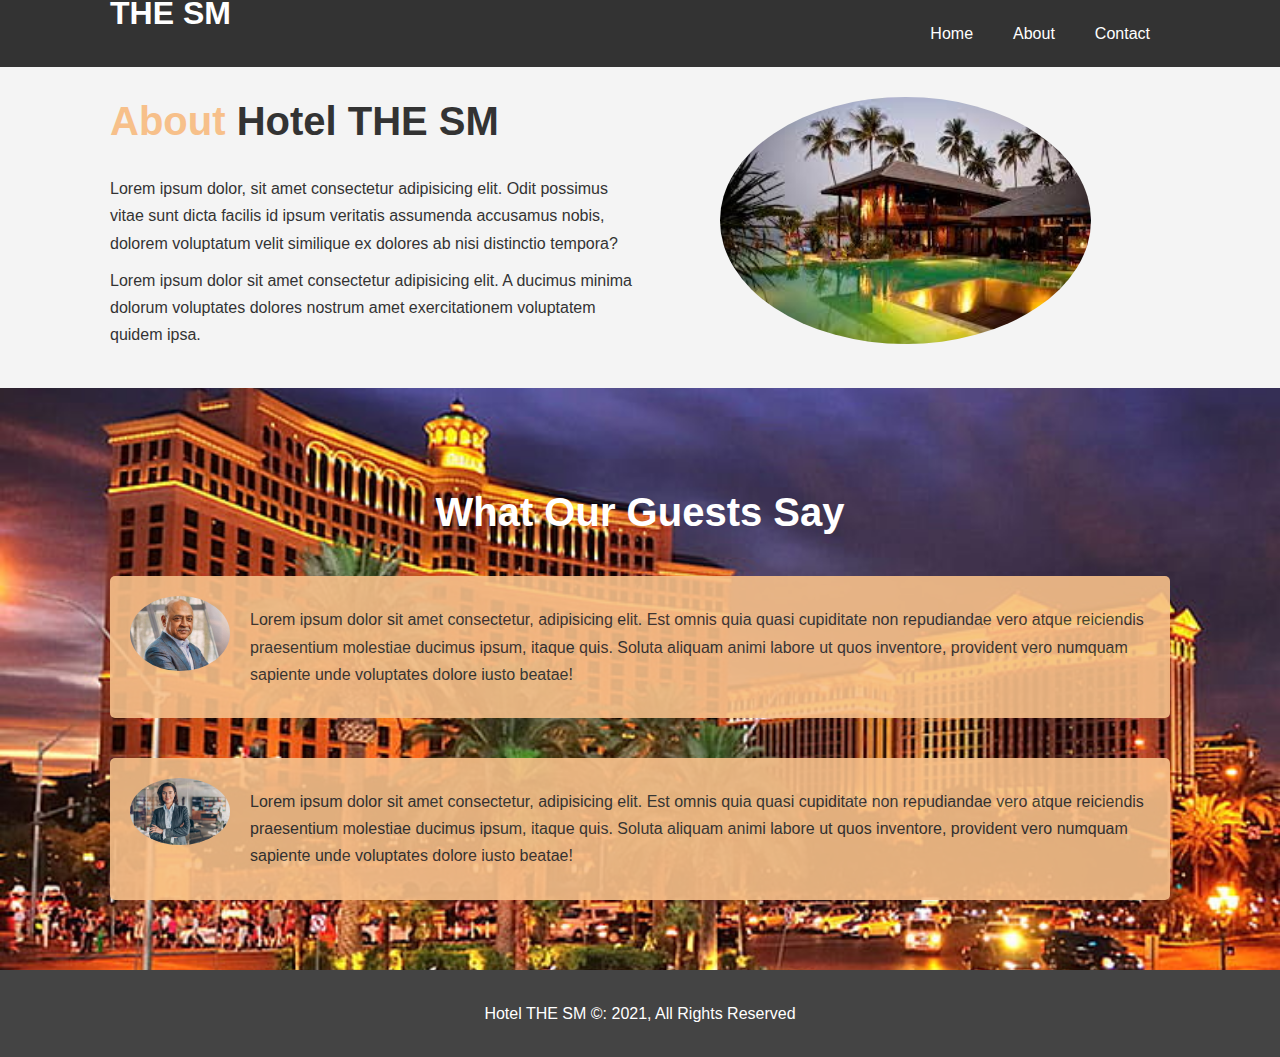
<file: about.html>
<!DOCTYPE html>
<html lang="en">
<head>
    <meta charset="UTF-8">
    <meta http-equiv="X-UA-Compatible" content="IE=edge">
    <meta name="viewport" content="width=device-width, initial-scale=1.0">
    <meta name="description" content="Welcome to the most extraordinary hotel in India">
    <meta name="keywords" content="Hotel, India hotel">
    <link rel="stylesheet" href="css/style.css">
    <link rel="stylesheet" media="screen and (max-width:768px)" href="css/mobile.css">
    <title>Hotel THE SM | About</title>
</head>
<body>
    <header>
        <nav id="navbar">
            <div class="container">
                <h1 class="logo"><a href="index.html">THE SM</a></h1>
                <ul>
                    <li><a href="index.html">Home</a></li>
                    <li><a class="current" href="about.html">About</a></li>
                    <li><a href="contact.html">Contact</a></li>
                </ul>
            </div>           
        </nav>       
    </header>

    <section id="about-info" class="bg-light py-3">
        <div class="container">
            <div class="info-left">
                <h1 class="l-heading"><span class="text-primary">About</span> Hotel THE SM</h1>
                <p>Lorem ipsum dolor, sit amet consectetur adipisicing elit. 
                   Odit possimus vitae sunt dicta facilis id ipsum veritatis 
                   assumenda accusamus nobis, dolorem voluptatum velit similique
                   ex dolores ab nisi distinctio tempora?</p>
                <p>Lorem ipsum dolor sit amet consectetur adipisicing elit.
                   A ducimus minima dolorum voluptates dolores nostrum amet 
                   exercitationem voluptatem quidem ipsa.</p>   
            </div>
            <div class="info-right">
                   <img src="./images/photo-2.jpg" alt="hotel"> 
            </div>
        </div>
    </section>

    <div class="clr"></div>

    <section id="testimonials" class="py-3">
        <div class="container">
           <h2 class="l-heading">What Our Guests Say</h2> 
           <div class="testimonial bg-primary" >
               <img src="./images/person-1.jpg" alt="Anant">
               <p>Lorem ipsum dolor sit amet consectetur, adipisicing elit. 
                  Est omnis quia quasi cupiditate non repudiandae vero atque reiciendis
                  praesentium molestiae ducimus ipsum, itaque quis. Soluta aliquam animi 
                  labore ut quos inventore, provident vero numquam sapiente unde
                  voluptates dolore iusto beatae!</p>
           </div>

           <div class="testimonial bg-primary" >
                <img src="./images/person-2.jpg" alt="Alisha">
              <p>Lorem ipsum dolor sit amet consectetur, adipisicing elit. 
                 Est omnis quia quasi cupiditate non repudiandae vero atque reiciendis
                 praesentium molestiae ducimus ipsum, itaque quis. Soluta aliquam animi 
                 labore ut quos inventore, provident vero numquam sapiente unde
                 voluptates dolore iusto beatae!</p>
            </div>
        </div>
    </section>

    
    <footer id="main-footer">
        <p>Hotel THE SM &copy: 2021, All Rights Reserved</p>
    </footer>
</body>
</html>
</file>
<file: css/mobile.css>
#navbar .logo{
float:none;
text-align: center;
}

#navbar ul, #navbar ul li{
    float:none;
}

#navbar ul li a{
    padding: 5px;
    border-bottom:#444 dotted 1px;
}

/*  Showcase */
#showcase {
    height:100%;
}

#showcase .showcase-content{
    padding-top: 70px;
    padding-bottom:30px;
}

/* Home Info */

#home-info .info-img{
    display:none;
}
#home-info .info-content{
    float:none;
    width:100%;
} 

/*  Boxes  */
.box{
    float:none;
    width:100%;
}

/*  About */
#about-info .info-right,
#about-info .info-left{
    float:none;
    width:100%;
}

#about-info .info-right{
    margin-top:30px;
}

.l-heading{
    text-align: center;
}

/*  Contact */
#contact-info .box{
    border-bottom:#444 dotted 1px;
}
</file>
<file: css/style.css>
/* Reset */
* {
    margin: 0;
    padding: 0;
    box-sizing: border-box;
    }
    
    /* Main Styling */
    html,body {
        font-family:'Segoe UI', Tahoma, Geneva, Verdana, sans-serif;
        line-height: 1.7em;
    }
    
    a {
        color: #333;
        text-decoration: none;
    }
    
    h1, h2, h3 {
      padding-bottom: 20px;
    }
    
    p{
        margin: 10px 0;
    }
    
    /* Utility classes */
    .container {
       margin:auto;
       max-width: 1100px; 
       overflow:auto;
       padding:0 20px;
    }
    
    .text-primary {
        color: #f7c08a;
    }
    
    .lead {
        font-size: 20px;
    }
    
    .btn{
        display: inline-block;
        font-size:18px;
        color:#fff;
        background:#333;
        padding: 13px  20px;
        border:none;
        cursor: pointer;
    }
    
    .btn:hover {
        background: #f7c08a;
        color:#333;
    }
    
    .btn-light{
        background: #f4f4f4;
        color:#333;
    }
    
    .bg-dark {
        background:#333;
        color:#fff;
    }
    
    .bg-light {
        background:#f4f4f4;
        color:#333;
    }
    
    .bg-primary {
        background:#f7c08a;
        color:#333;
    }
    
    .clr {
        clear: both;
    }
    
    .l-heading{
        font-size: 40px;
        line-height:1.2;
    }
    
    /* Padding */
    .py-1 {
        padding:10px  0;
    }
    .py-2 {
        padding:20px  0;
    }
    .py-3 {
        padding:30px  0;
    }
    
    /* Navbar */
    #navbar {
        background :#333;
        color : #fff;
        overflow : auto;
    }
    #navbar a{
        color:#fff;
    }
    #navbar .logo{
        float: left;
        padding: top 20px;
    }
    #navbar ul{
        list-style:none;
        float:right;
    }
    #navbar ul li{
        float:left;
    }
    #navbar ul li a{
        display:block;
        padding: 20px;
        text-align:center;
    }
    #navbar ul li a:hover,
    #navbar ul li a:current{
        background:#444;
        color:#f7c08a;
    }
    /* Showcase */
    #showcase{
        background:url('../images/showcase7.jpg') no-repeat
        center  center/cover;
        height: 600px;
    }
    
    
    #showcase .showcase-content{
        color: #fff;
        text-align: center;
        padding-top: 170px;
    }
    
    #showcase .showcase-content h1{
        font-size: 60px;
        line-height: 1.2em;
    }
    #showcase .showcase-content p{
        padding-bottom:20px;
        line-height: 1.7em;
    }
    
    /* Home Info */
    #home-info{
        height: 450px;
    }
    #home-info .info-img{
        float: left;
        width:50%;
        background:url('../images/photo-1.jpg') no-repeat;
        min-height: 100%;
    }
    #home-info .info-content{
        float:right;
        width:50%;
        height:100%;
        text-align:center;
        padding:50px  30px;
        overflow:hidden;
    }
    #home-info .info-content p{
        padding-bottom:30px;
    }
    /* Features */
    .box{
        float:left;
        width:33.3%;
        padding :50px;
        text-align:center;
        
    }
    
    .box i{
        margin-bottom:10px;
    }
    
    
    /* About Info  */
    #about-info .info-right{
        float:right;    
        width:50%;
        min-height:100%;
    }
    
    #about-info .info-right img{
        display:block;
        margin: auto;
        width:70%;
        border-radius:50%;
    }
    
    #about-info .info-left{
        float:left;
        width:50%;
        min-height:100%;
    }
    
    /* Testimonials */
    #testimonials {
        height: 100%;
        background: url('../images/test-bg.jpg') no-repeat
        center center/cover;
        padding-top:100px;
    }
    
    #testimonials h2{
        color:#fff;
        text-align:center;
        padding-bottom: 40px;
    }
    
    #testimonials .testimonial {
        padding:20px;
        margin-bottom:40px;
        border-radius:5px;
        opacity:0.9;
    }
    
    #testimonials  .testimonial img{
        width:100px;
        float:left;
        margin-right:20px;
        border-radius:50%;
    }
    
    /* ontact Form */
    #contact-form .form-group {
        margin-bottom: 20px;
    }
    
    #contact-form label {
        display:block;
        margin-bottom:5px;
    
    }
    
    #contact-form input,
    #contact-form textarea {
        width:100%;
        padding:10px;
        border:1px #ddd solid;
    }
    
    #contact-form textarea {
        height:200px;
    }
    
    #contact-form input:focus
    #contact-form textarea:focus {
        outline: none;
        border-color:#f7c08a;
    }
    
    
    /* Footer */
    #main-footer {
        text-align: center;
        background: #444;
        color:#fff;
        padding:20px; 
    }
</file>
